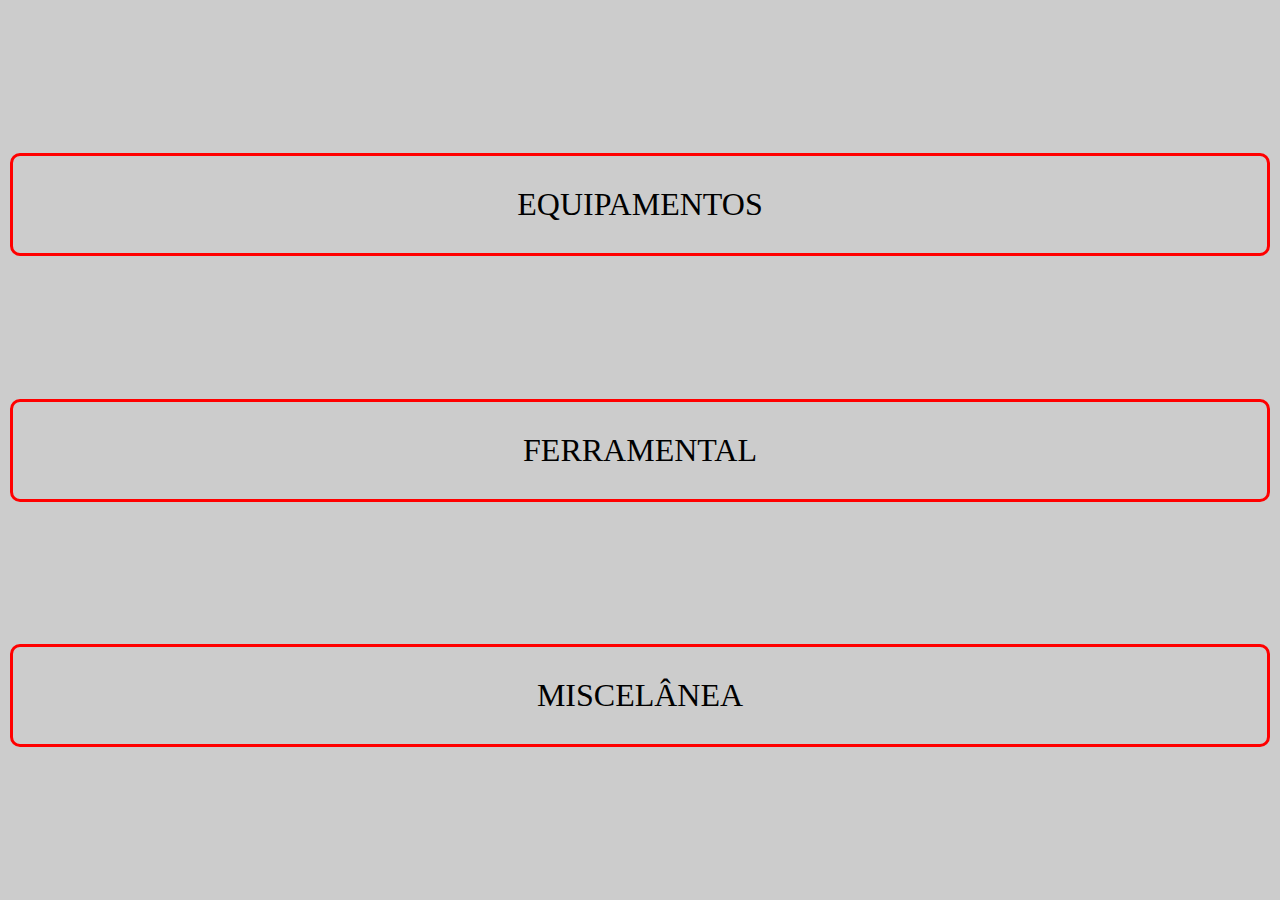
<file: micelania/index.html>
<!DOCTYPE html>
<html lang="pt-BR">
<head>
    <meta charset="UTF-8">
    <meta name="viewport" content="width=device-width, initial-scale=1.0">
    <title>Almox-02</title>
    <link rel="stylesheet" href="./src/css/resrt.css">
    <link rel="stylesheet" href="./src/css/estilo-index.css">
</head>
<body>
    <main class="geral">        
            <a class="link-btn" href="#">EQUIPAMENTOS</a>     
        
            <a class="link-btn" href="#">FERRAMENTAL</a>        
        
            <a class="link-btn" href="./src/pages/miscelanea/fitaisolante.html">MISCELÂNEA</a>       
    </main>
</body>
</html>
</file>
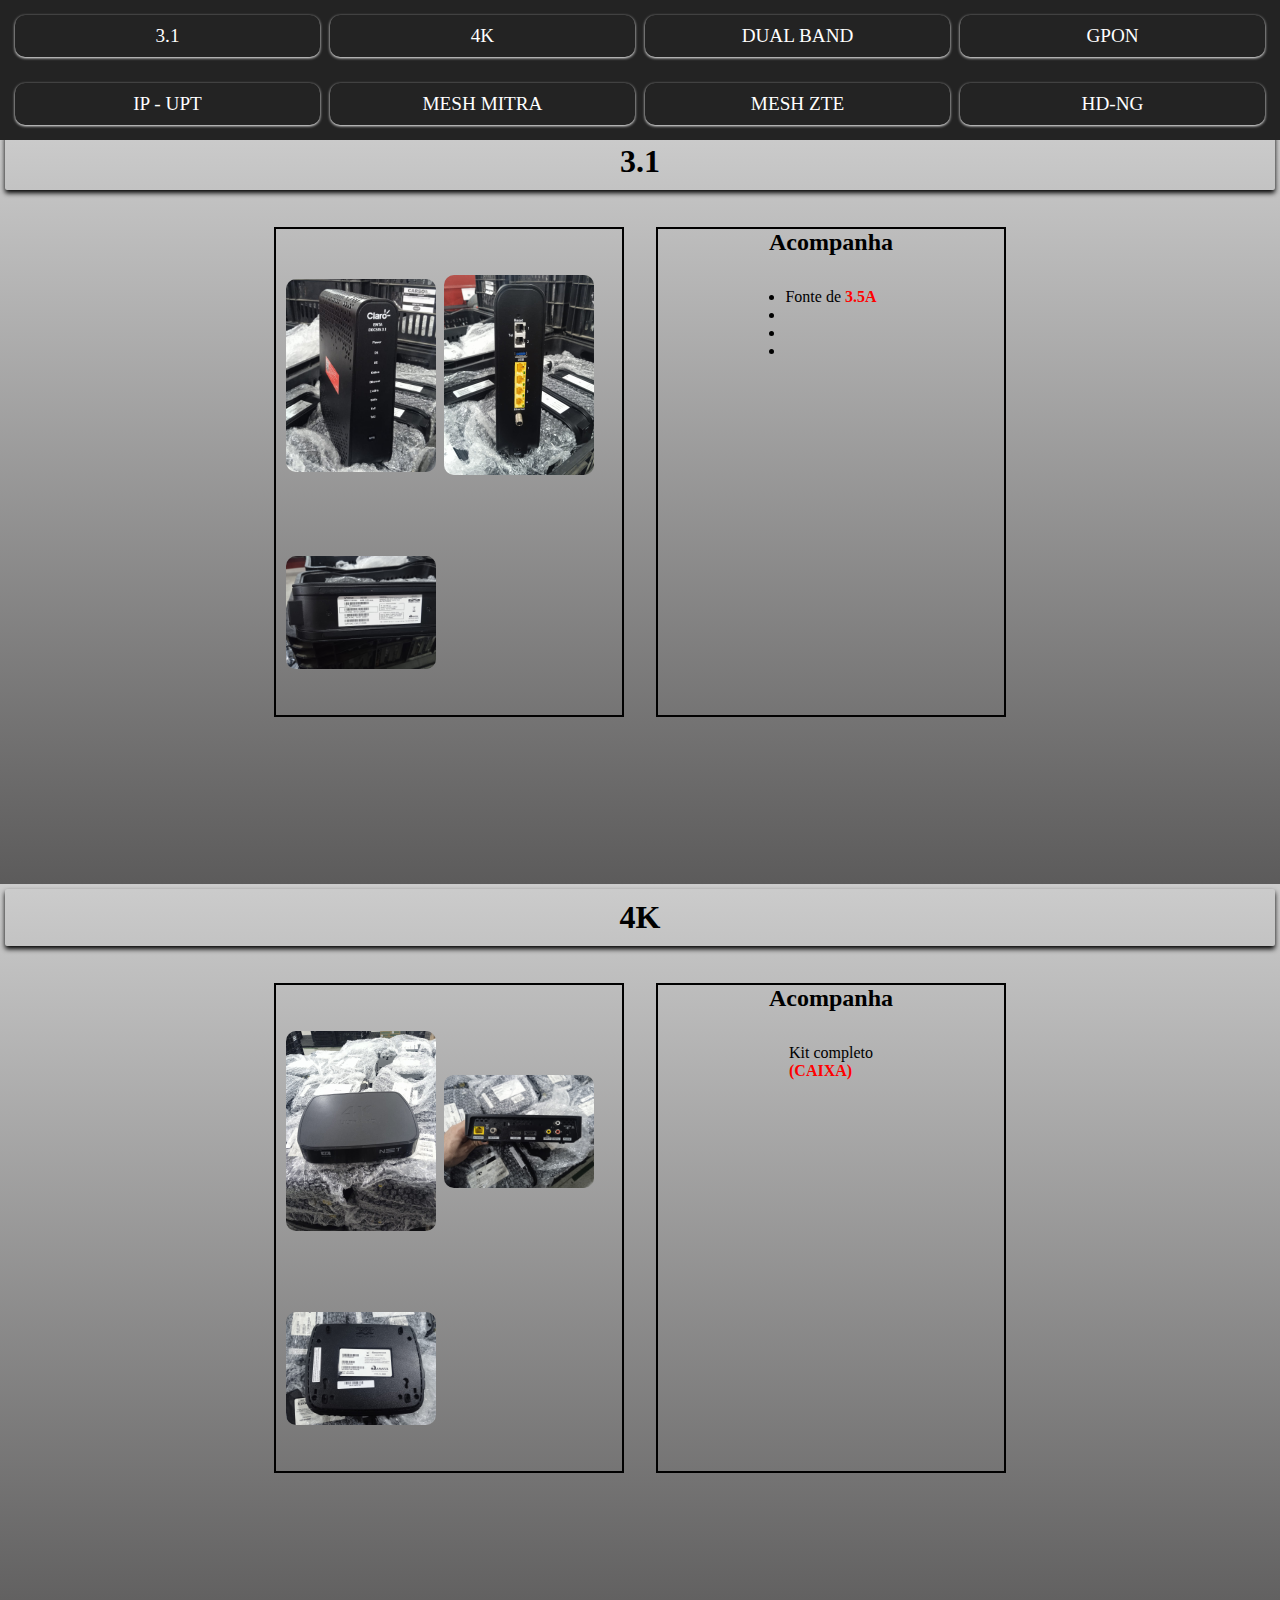
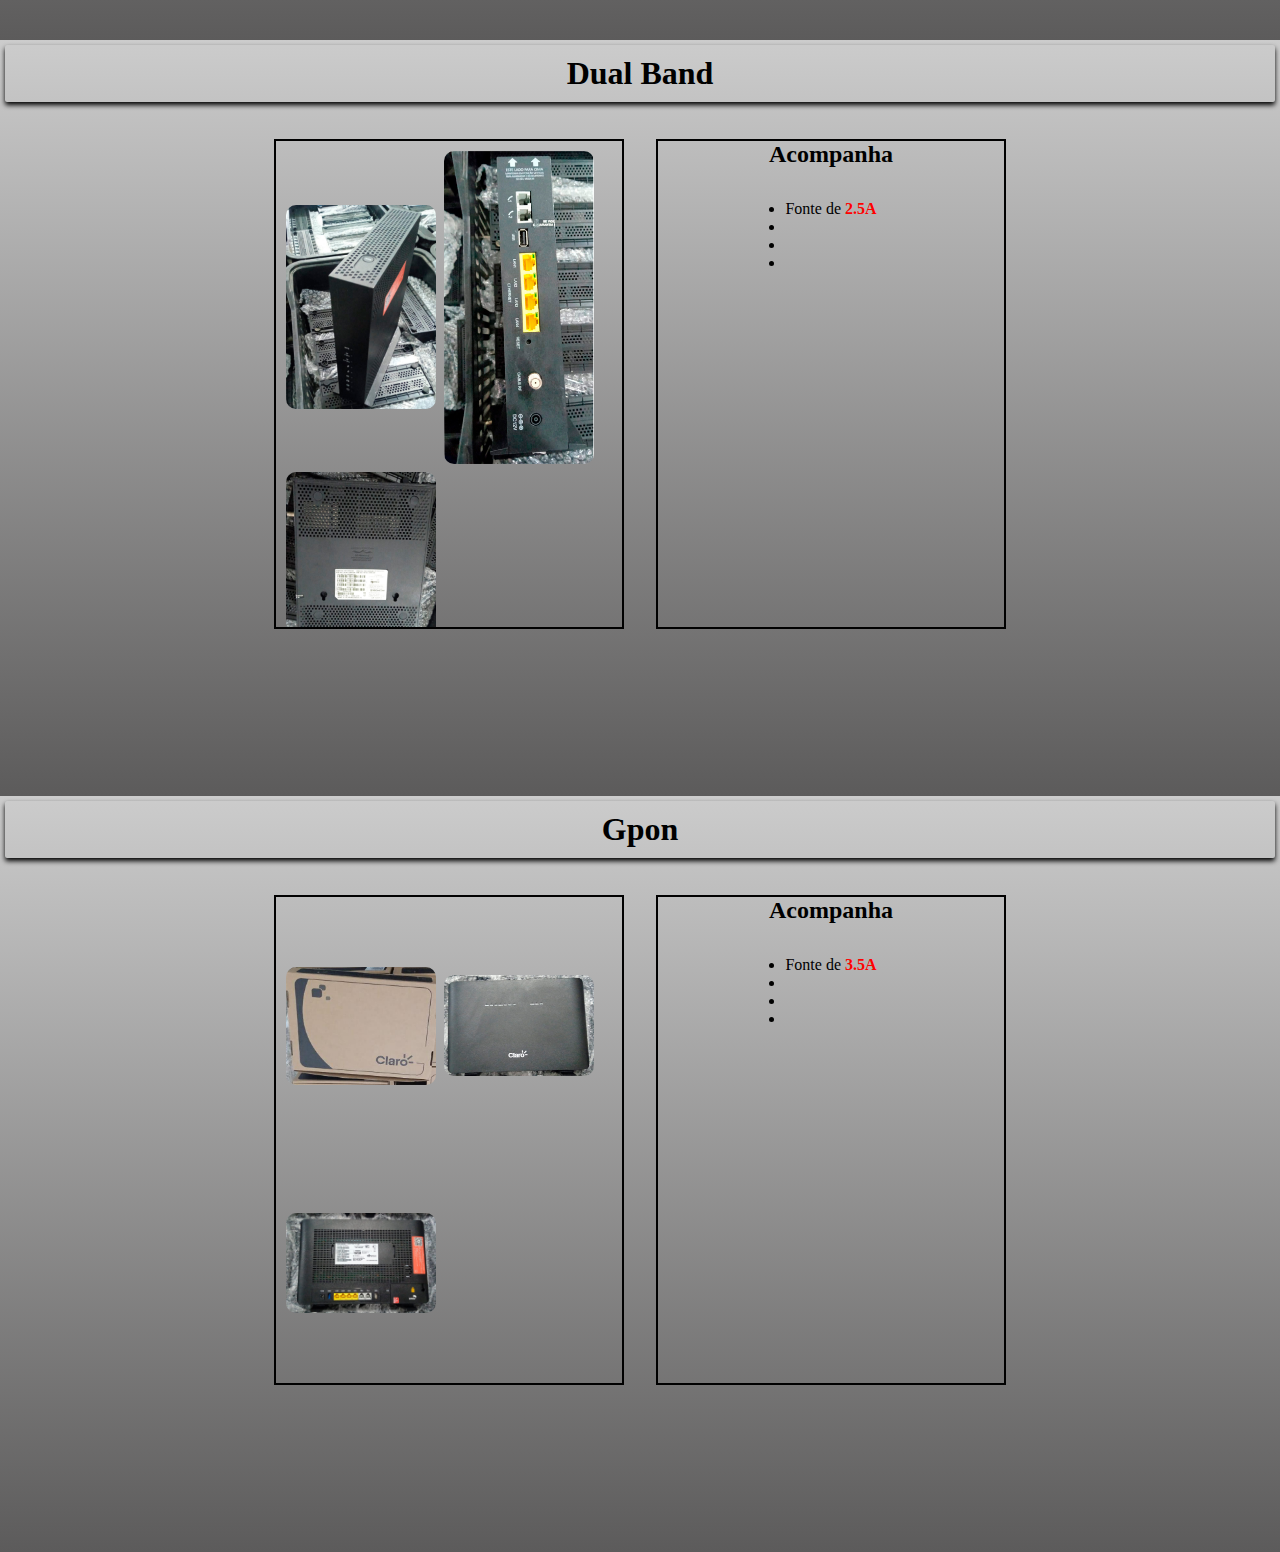
<file: index-teste.html>
<!DOCTYPE html>
<html lang="pt-BR">
<head>
    <meta charset="UTF-8">
    <meta name="viewport" content="width=device-width, initial-scale=1.0">
    <title>Equipamentos</title>
    <link rel="stylesheet" href="./css/reset.css">
    <link rel="stylesheet" href="./css/estilo-teste.css">
    <link rel="stylesheet" href="./css/equipamentos.css">
</head>
<body>
    <header class="header">
        <nav class="superior">
            <a href="#tres">3.1</a>
            <a href="#quatro">4K</a>
            <a href="#dual">Dual Band</a>
            <a href="#gpon">Gpon</a>
        </nav>
        <nav class="inferior">
            <a href="#utp">Ip - UPT</a>
            <a href="#mitra">Mesh Mitra</a>
            <a href="#zte">Mesh ZTE</a>
            <a href="#hd">HD-NG</a>
        </nav>
    </header>

    <main>
        <section class="equipamentos" id="tres">
            <div class="tres tela" >
                <div class="descricao">
                    <h2 class="titulo">3.1</h2>
                </div>
                <div class="lado-lado">
                    <div class="imagens">
                        <img src="./img/3.1-frente.JPG" alt="3.1 Frente">
                        <img src="./img/3.1-costas.jpeg" alt="3.1 Frente">
                        <img src="./img/3.1-baixo.jpeg" alt="3.1 Frente">
                    </div>
                    <div class="acompanhamento">
                        <h2>Acompanha</h2>
                        <ul>
                            <li>Fonte de <span>3.5A</span></li>
                            <li></li>
                            <li></li>
                            <li></li>
                        </ul>
                    </div>
                </div>
            </div>

            <div class="tres tela" id="quatro">
                <div class="descricao">
                    <h2 class="titulo">4K</h2>
                </div>
                <div class="lado-lado">
                    <div class="imagens">
                        <img src="./img/4K-frente.jpeg" alt="">
                        <img src="./img/4K-costas.jpeg" alt="">
                        <img src="./img/4K-baixo.jpeg" alt="">
                    </div>
                    <div class="acompanhamento">
                        <h2>Acompanha</h2>
                        <p>
                            Kit completo <br>
                            <span>(CAIXA)</span>
                        </p>
                    </div>
                </div>
            </div>
            <div class="tres tela" id="dual">
                <div class="descricao">
                    <h2 class="titulo">Dual Band</h2>
                </div>
                <div class="lado-lado">
                    <div class="imagens">
                        <img src="./img/dual-band-frente-.jpg" alt="">
                        <img src="./img/dual-band-costas-.jpg" alt="">
                        <img src="./img/dual-band-baixo-.jpg" alt="">
                    </div>
                    <div class="acompanhamento">
                        <h2>Acompanha</h2>
                        <ul>
                            <li>Fonte de <span>2.5A</span></li>
                            <li></li>
                            <li></li>
                            <li></li>
                        </ul>
                    </div>
                </div>
            </div>

            <div class="tres tela" id="gpon">
                <div class="descricao">
                    <h2 class="titulo">Gpon</h2>
                </div>
                <div class="lado-lado">
                    <div class="imagens">
                        <img src="./img/g-pon-caixa.JPG" alt="3.1 Frente">
                        <img src="./img/gpon-cima-.jpg" alt="3.1 Frente">
                        <img src="./img/gpon-baixo-.jpg" alt="3.1 Frente">
                    </div>
                    <div class="acompanhamento">
                        <h2>Acompanha</h2>
                        <ul>
                            <li>Fonte de <span>3.5A</span></li>
                            <li></li>
                            <li></li>
                            <li></li>
                        </ul>
                    </div>
                </div>
            </div>
        </section>
    </main>

</body>
</html>
</file>
<file: micelania/src/css/resrt.css>
* {
    margin: 0;
    padding: 0;
    box-sizing: border-box;
    text-decoration: none;
}

img {
    border-radius: 10px;
    box-shadow: 3px 3px 5px black;
}

a {
    cursor: pointer;    
    color: inherit;
    text-transform: uppercase;
}
</file>
<file: micelania/src/css/estilo-index.css>
body {
    height: 100vh;
    width: 100%;
    background-color: #ccc;
}

main {
    padding: 10px;
    height: 100%;
    display: flex;
    align-items: center;
    justify-content: space-evenly;
    flex-direction: column;
}

a {
    width: 100%;
    text-align: center;
    padding: 30px;
    border-radius: 10px;
    border: 3px solid red;
    font-size: 2rem;
    transition: all .4s;
}

a:hover {
    background-color: red;
    color: #fff;
}
</file>
<file: css/estilo-teste.css>
header {
    background-color: #232323;
    position: fixed;
    width: 100%;
    top: 0;
    left: 0;
    color: #fff;
    display: flex;
    flex-direction: column;
    align-items: center;
    justify-content: center;
    padding: 10px;
    gap: 1rem;
}

header nav {
    width: 100%;
    display: flex;
    align-items: center;
    justify-content: space-between;
}

header nav a {
    box-shadow: 0px 1px 3px #fff;
    text-align: center;
    padding: 10px 50px;
    width: 200px;
    border-radius: 10px;
    font-size: 1.2rem;
    text-transform: uppercase;
    flex: 1 1 100px;
    margin: 5px;
    
}
</file>
<file: css/equipamentos.css>
.equipamentos {
    padding: 10% 0px 0px 0px;
}
.equipamentos .tela {
    height: calc(100vh - 144px);
    background: linear-gradient(#ccc, #5c5b5b);
}

span {
    color: red;
    font-weight: bold;
}

.imagens {
    display: flex;
    gap: 0.5rem;
    flex: auto;
    border: 2px solid black;
    padding:  10px;
}

.equipamentos .tres {
    display: flex;
    flex-direction: column;
    align-items: center;
    gap: 2rem;
}

.equipamentos .tres .descricao {
    width: 100%;
    text-align: center;
    padding: 5px;
}

.equipamentos .tres .titulo {
    box-shadow: 0px 3px 5px black;
    padding: 10px;
    font-size: 2rem;
    border-radius: 2px;
}

.equipamentos .tres .lado-lado {
    display: flex;
    gap: 2rem;
}

.equipamentos .tres .lado-lado .imagens {
    display: flex;
    align-items: center;
    flex-wrap: wrap;
    width: 350px;
    height: 490px;
    overflow: hidden;
    padding: 10px;
}

.equipamentos .tres .lado-lado img {
    width: 150px;
    border-radius: 10px;
}

.equipamentos .tres .lado-lado .acompanhamento {
    display: flex;
    flex-direction: column;
    align-items: center;
    gap: 2rem;
    width: 350px;
    border: 2px solid black;
}
</file>
